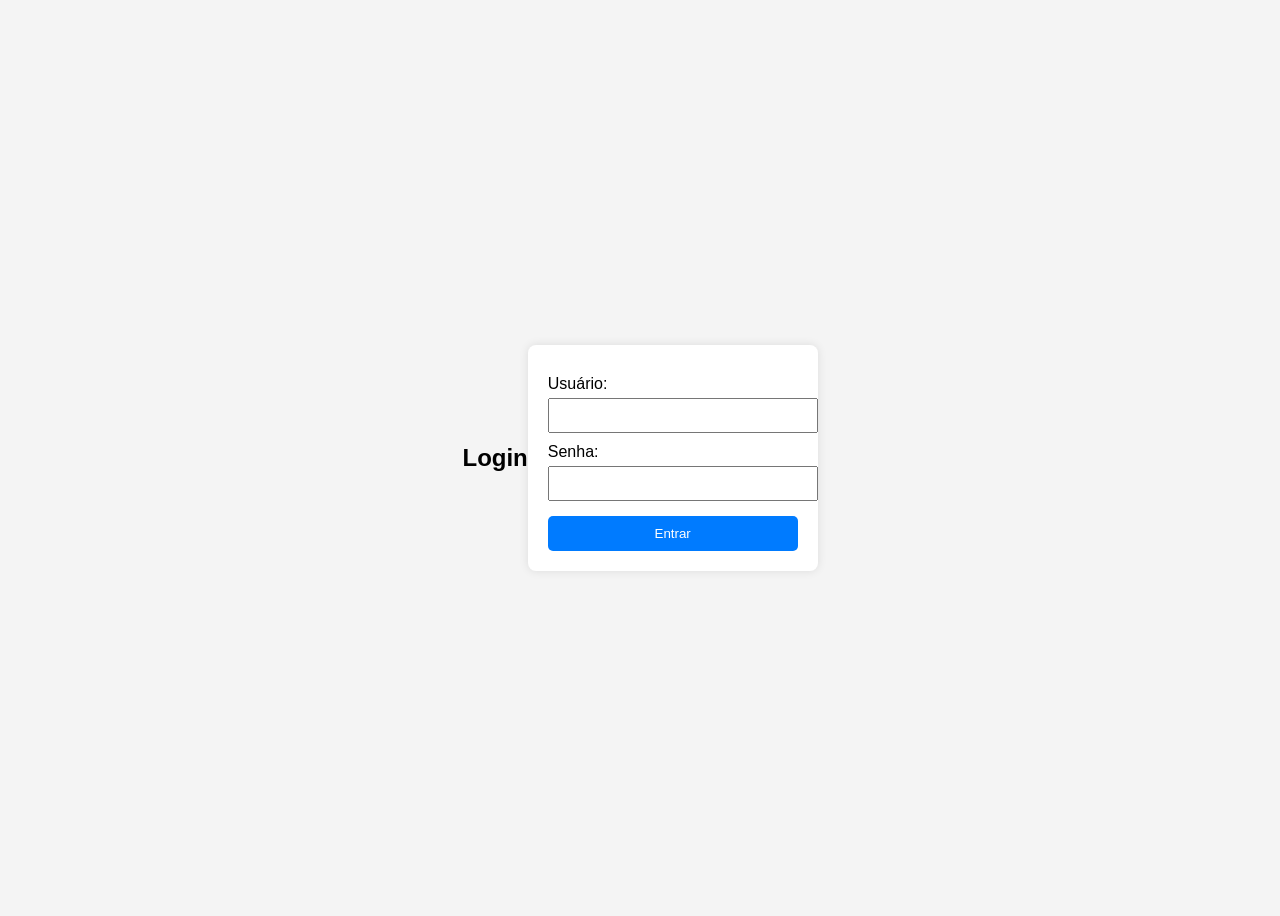
<file: index.html>
<!DOCTYPE html>
<html lang="pt-BR">
<head>
  <meta charset="UTF-8">
  <title>Sistema de Cadastro</title>
  <link rel="stylesheet" href="style.css">
</head>
<body>
  <h2>Login</h2>
  <form id="loginForm">
    <label>Usuário:</label>
    <input type="text" id="username" required>
    <label>Senha:</label>
    <input type="password" id="password" required>
    <button type="submit">Entrar</button>
  </form>

  <script src="script.js"></script>
</body>
</html>
</file>
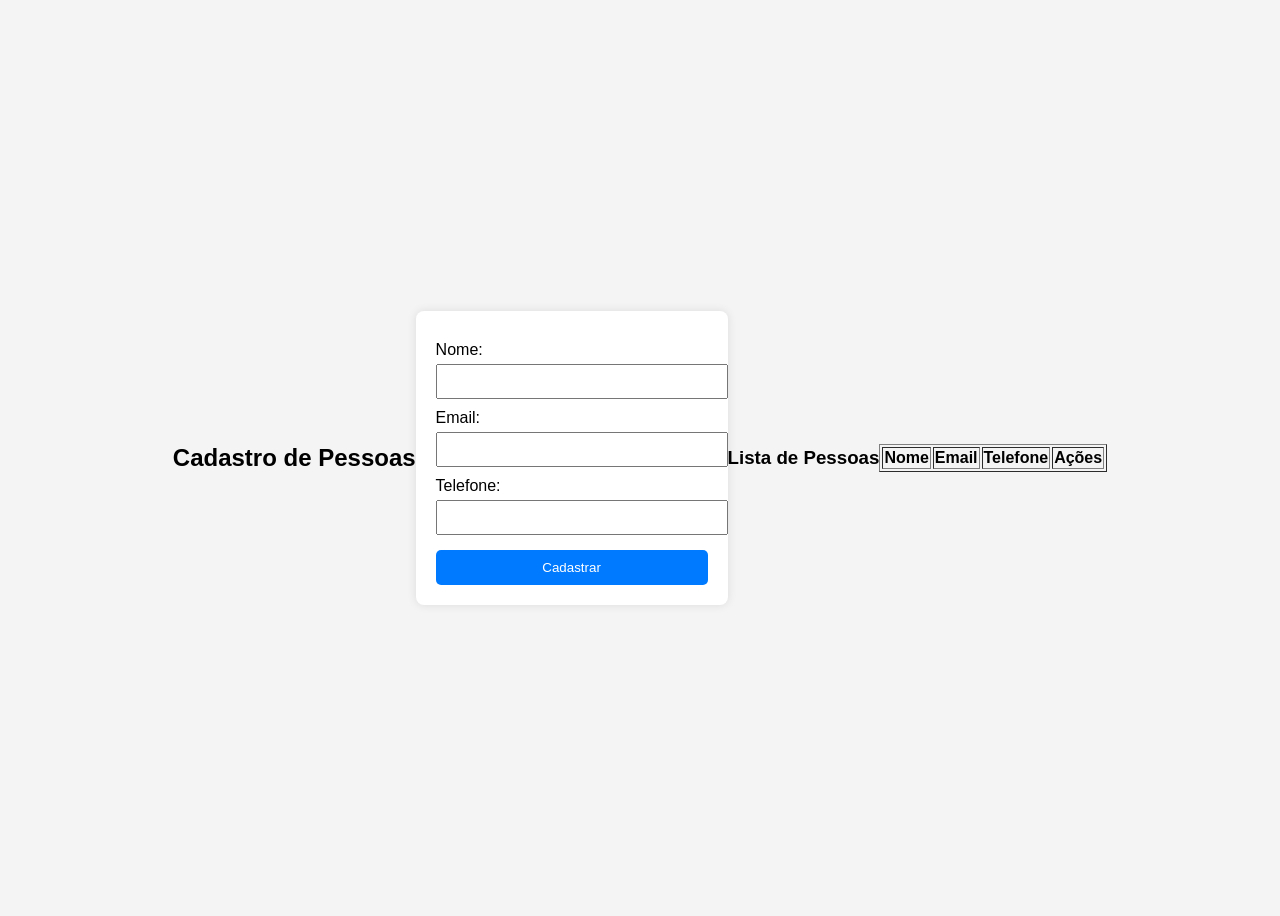
<file: cadastro.html>
<!DOCTYPE html>
<html lang="pt-BR">
<head>
  <meta charset="UTF-8">
  <title>Cadastro de Pessoas</title>
  <link rel="stylesheet" href="style.css">
</head>
<body>
  <h2>Cadastro de Pessoas</h2>

  <!-- Formulário de cadastro -->
  <form id="cadastroForm">
    <label>Nome:</label>
    <input type="text" id="nome" required>
    
    <label>Email:</label>
    <input type="email" id="email" required>
    
    <label>Telefone:</label>
    <input type="text" id="telefone" required>
    
    <button type="submit">Cadastrar</button>
  </form>

  <!-- Tabela para listar pessoas -->
  <h3>Lista de Pessoas</h3>
  <table border="1" id="tabelaPessoas">
    <thead>
      <tr>
        <th>Nome</th>
        <th>Email</th>
        <th>Telefone</th>
        <th>Ações</th>
      </tr>
    </thead>
    <tbody>
      <!-- Os cadastros vão aparecer aqui -->
    </tbody>
  </table>

  <script src="script.js"></script>
</body>
</html>
</file>
<file: style.css>
body {
  font-family: Arial, sans-serif;
  background-color: #f4f4f4;
  display: flex;
  justify-content: center;
  align-items: center;
  height: 100vh;
}

form {
  background: #fff;
  padding: 20px;
  border-radius: 8px;
  box-shadow: 0 0 10px rgba(0,0,0,0.1);
}

label {
  display: block;
  margin-top: 10px;
}

input {
  width: 100%;
  padding: 8px;
  margin-top: 5px;
}

button {
  margin-top: 15px;
  width: 100%;
  padding: 10px;
  background: #007bff;
  color: #fff;
  border: none;
  border-radius: 5px;
  cursor: pointer;
}

button:hover {
  background: #0056b3;
}

h1 {
    text-align: right;
    margin-right: 10px; /* Ajuste aqui conforme necessário */
}

.formulario {
    margin-top: 20px;
    /* Outras regras para posicionar o formulário */
}

.lista-pessoas {
    margin-top: 40px;
    /* Outras regras para a tabela */
}

#mensagem {
    margin-top: 10px;
    font-weight: bold;
}
</file>
